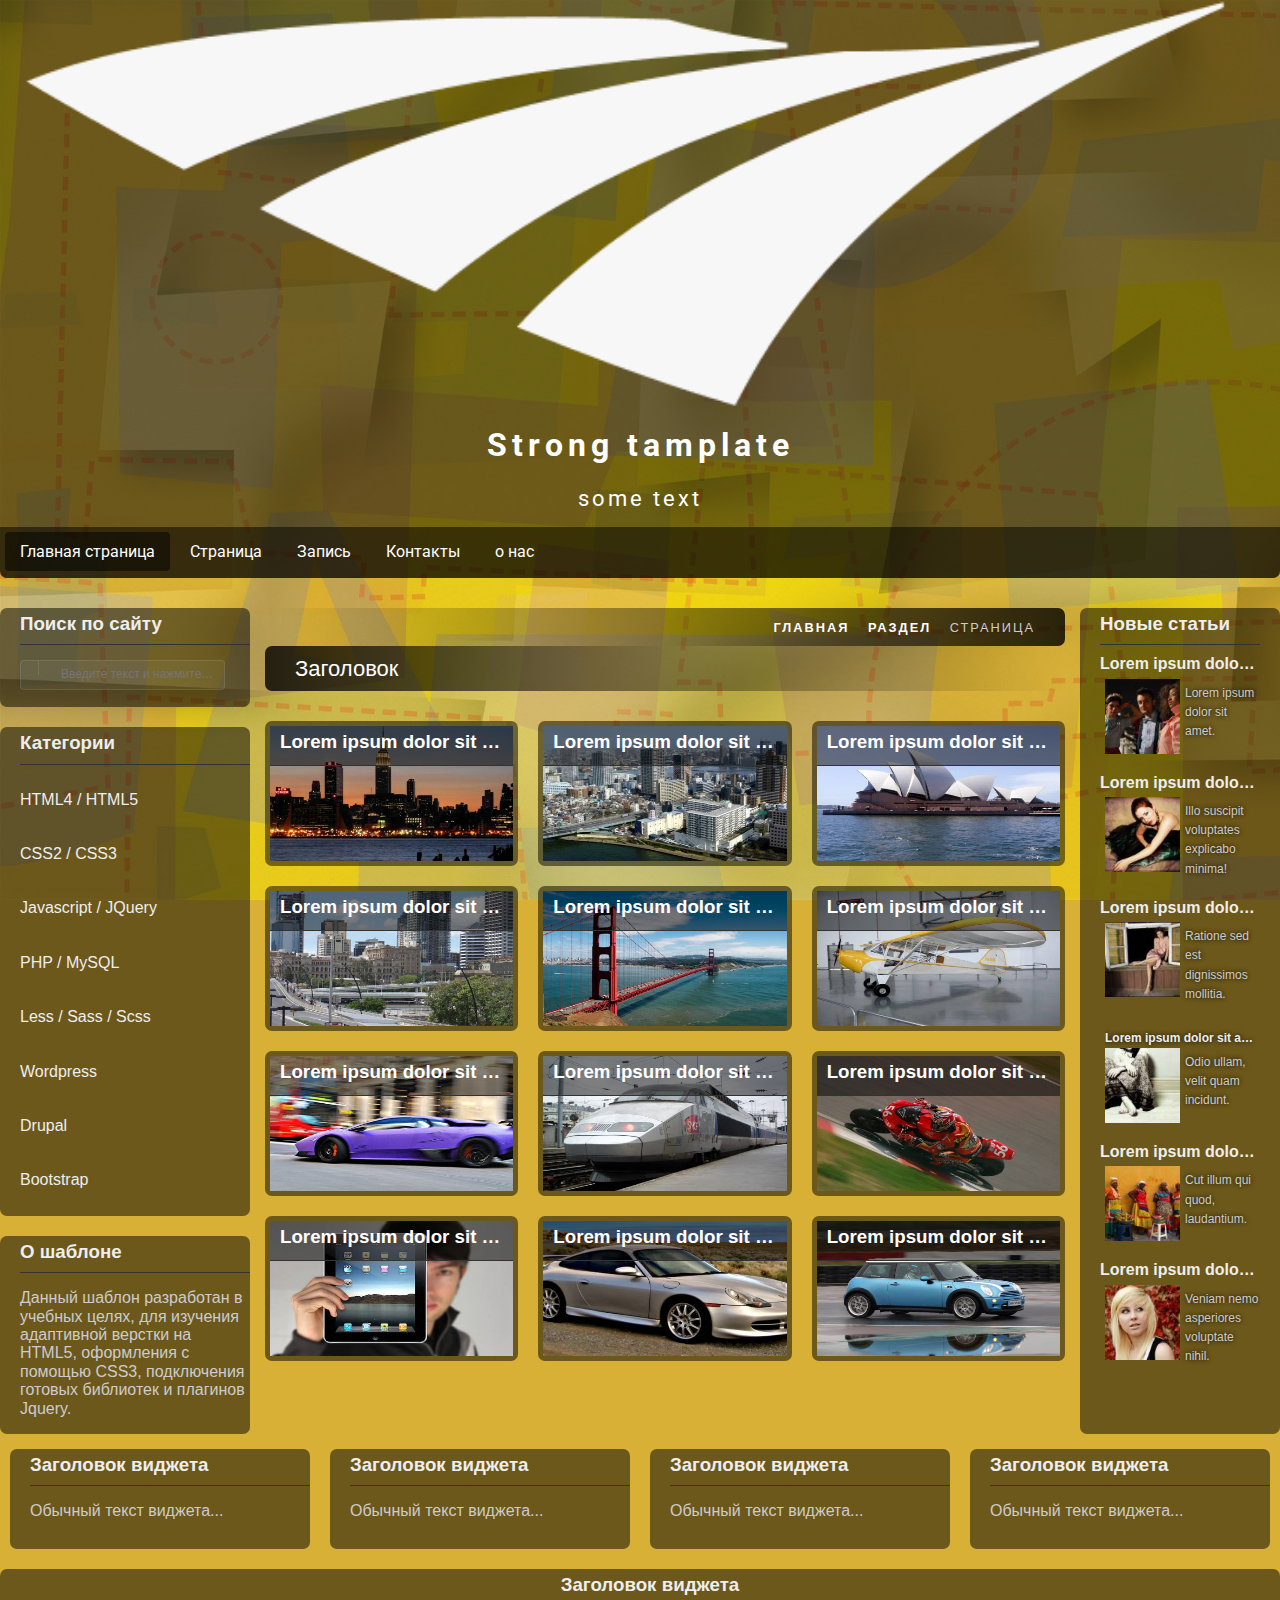
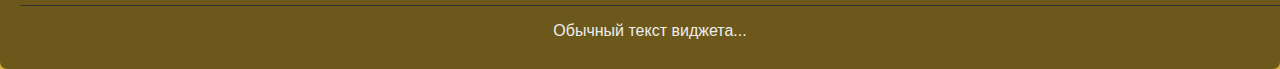
<file: index.html>
<!DOCTYPE html>
<html lang="en">
<head>
	<meta charset="UTF-8">
	<meta name="viewport" content="width=device-width, initial-scale=1">
	<title>Strong Template</title>

	<link rel="stylesheet" href="style/normalize.css">
	<link rel="stylesheet" href="https://use.fontawesome.com/releases/v5.0.13/css/all.css" integrity="sha384-DNOHZ68U8hZfKXOrtjWvjxusGo9WQnrNx2sqG0tfsghAvtVlRW3tvkXWZh58N9jp" crossorigin="anonymous">
	<link href="https://fonts.googleapis.com/css?family=Roboto" rel="stylesheet">
	<link rel="stylesheet" href="style/style.css">
</head>
<body>
	
	<div class="header">
		<div class="header-logo">
			<img src="img/logo.png" alt="logo" class="logo__image">
			<strong class="logo__title">Strong tamplate</strong>
			<span class="logo__description">some text</span>
		</div>
		<nav class="menu">
			<ul class="menu__list">
				<li class="menu__item active"><a href="#">Главная страница</a></li>
				<li class="menu__item"><a href="#">Страница</a></li>
				<li class="menu__item"><a href="#">Запись</a></li>
				<li class="menu__item"><a href="#">Контакты</a></li>
				<li class="menu__item"><a href="#">о нас</a></li>
			</ul>
		</nav>
	</div>
	<div class="container">
		<div class="main">
			<div class="bredcrumb">
				<span><a href="#">Главная</a></span><i class="fas fa-angle-right"></i>
				<span><a href="#">Раздел</a></span><i class="fas fa-angle-right"></i>

				<span>Страница</span>
			</div>
			<div class="title">
				<span>Заголовок</span>
			</div>
			<div class="content">

				<div class="content-item">
					<div class="content-item__wrapper"> 
						<a href="#">
							<h3 class="content-item__title">Lorem ipsum dolor sit amet, consectetur adipisicing elit. Sed praesentium tempore, sunt commodi necessitatibus cumque, labore maiores, incidunt voluptatum magni cupiditate a tenetur molestias dolores consequatur. Nisi illo vel a!</h3>	
							<img class="content-item__image" src="img/1.jpg" alt="pic1">
							<p class="content-item__description">Lorem ipsum dolor sit amet, consectetur adipisicing elit. Magni repellat consequuntur facilis, quam, consectetur nesciunt aliquid officiis beatae accusantium voluptas voluptates maiores. Recusandae, provident nobis labore voluptates aliquam corrupti mollitia.</p>
						</a>
					</div>
					
				</div>
				<div class="content-item"><div class="content-item__wrapper"> 
					<a href="#">
						<h3 class="content-item__title">Lorem ipsum dolor sit amet, consectetur adipisicing elit. Sed praesentium tempore, sunt commodi necessitatibus cumque, labore maiores, incidunt voluptatum magni cupiditate a tenetur molestias dolores consequatur. Nisi illo vel a!</h3>	
						<img class="content-item__image" src="img/2.jpg" alt="pic2">
						<p class="content-item__description">Lorem ipsum dolor sit amet, consectetur adipisicing elit. Magni repellat consequuntur facilis, quam, consectetur nesciunt aliquid officiis beatae accusantium voluptas voluptates maiores. Recusandae, provident nobis labore voluptates aliquam corrupti mollitia.</p>
					</a>
				</div></div>
				<div class="content-item"><div class="content-item__wrapper"> 
					<a href="#">
						<h3 class="content-item__title">Lorem ipsum dolor sit amet, consectetur adipisicing elit. Sed praesentium tempore, sunt commodi necessitatibus cumque, labore maiores, incidunt voluptatum magni cupiditate a tenetur molestias dolores consequatur. Nisi illo vel a!</h3>	
						<img class="content-item__image" src="img/3.jpg" alt="pic3">
						<p class="content-item__description">Lorem ipsum dolor sit amet, consectetur adipisicing elit. Magni repellat consequuntur facilis, quam, consectetur nesciunt aliquid officiis beatae accusantium voluptas voluptates maiores. Recusandae, provident nobis labore voluptates aliquam corrupti mollitia.</p>
					</a>
				</div></div>
				<div class="content-item"><div class="content-item__wrapper"> 
					<a href="#">
						<h3 class="content-item__title">Lorem ipsum dolor sit amet, consectetur adipisicing elit. Sed praesentium tempore, sunt commodi necessitatibus cumque, labore maiores, incidunt voluptatum magni cupiditate a tenetur molestias dolores consequatur. Nisi illo vel a!</h3>	
						<img class="content-item__image" src="img/4.jpg" alt="pic4">
						<p class="content-item__description">Lorem ipsum dolor sit amet, consectetur adipisicing elit. Magni repellat consequuntur facilis, quam, consectetur nesciunt aliquid officiis beatae accusantium voluptas voluptates maiores. Recusandae, provident nobis labore voluptates aliquam corrupti mollitia.</p>
					</a>
				</div></div>
				<div class="content-item"><div class="content-item__wrapper"> 
					<a href="#">
						<h3 class="content-item__title">Lorem ipsum dolor sit amet, consectetur adipisicing elit. Sed praesentium tempore, sunt commodi necessitatibus cumque, labore maiores, incidunt voluptatum magni cupiditate a tenetur molestias dolores consequatur. Nisi illo vel a!</h3>	
						<img class="content-item__image" src="img/5.jpg" alt="pic5">
						<p class="content-item__description">Lorem ipsum dolor sit amet, consectetur adipisicing elit. Magni repellat consequuntur facilis, quam, consectetur nesciunt aliquid officiis beatae accusantium voluptas voluptates maiores. Recusandae, provident nobis labore voluptates aliquam corrupti mollitia.</p>
					</a>
				</div></div>
				<div class="content-item"><div class="content-item__wrapper"> 
					<a href="#">
						<h3 class="content-item__title">Lorem ipsum dolor sit amet, consectetur adipisicing elit. Sed praesentium tempore, sunt commodi necessitatibus cumque, labore maiores, incidunt voluptatum magni cupiditate a tenetur molestias dolores consequatur. Nisi illo vel a!</h3>	
						<img class="content-item__image" src="img/6.jpg" alt="pic6">
						<p class="content-item__description">Lorem ipsum dolor sit amet, consectetur adipisicing elit. Magni repellat consequuntur facilis, quam, consectetur nesciunt aliquid officiis beatae accusantium voluptas voluptates maiores. Recusandae, provident nobis labore voluptates aliquam corrupti mollitia.</p>
					</a>
				</div></div>
				<div class="content-item"><div class="content-item__wrapper"> 
					<a href="#">
						<h3 class="content-item__title">Lorem ipsum dolor sit amet, consectetur adipisicing elit. Sed praesentium tempore, sunt commodi necessitatibus cumque, labore maiores, incidunt voluptatum magni cupiditate a tenetur molestias dolores consequatur. Nisi illo vel a!</h3>	
						<img class="content-item__image" src="img/7.jpg" alt="pic7">
						<p class="content-item__description">Lorem ipsum dolor sit amet, consectetur adipisicing elit. Magni repellat consequuntur facilis, quam, consectetur nesciunt aliquid officiis beatae accusantium voluptas voluptates maiores. Recusandae, provident nobis labore voluptates aliquam corrupti mollitia.</p>
					</a>
				</div>
			</div>
			<div class="content-item"><div class="content-item__wrapper"> 
				<a href="#">
					<h3 class="content-item__title">Lorem ipsum dolor sit amet, consectetur adipisicing elit. Sed praesentium tempore, sunt commodi necessitatibus cumque, labore maiores, incidunt voluptatum magni cupiditate a tenetur molestias dolores consequatur. Nisi illo vel a!</h3>	
					<img class="content-item__image" src="img/8.jpg" alt="pic8">
					<p class="content-item__description">Lorem ipsum dolor sit amet, consectetur adipisicing elit. Magni repellat consequuntur facilis, quam, consectetur nesciunt aliquid officiis beatae accusantium voluptas voluptates maiores. Recusandae, provident nobis labore voluptates aliquam corrupti mollitia.</p>
				</a>
			</div>
		</div>
		<div class="content-item"><div class="content-item__wrapper"> 
			<a href="#">
				<h3 class="content-item__title">Lorem ipsum dolor sit amet, consectetur adipisicing elit. Sed praesentium tempore, sunt commodi necessitatibus cumque, labore maiores, incidunt voluptatum magni cupiditate a tenetur molestias dolores consequatur. Nisi illo vel a!</h3>	
				<img class="content-item__image" src="img/9.jpg" alt="pic9">
				<p class="content-item__description">Lorem ipsum dolor sit amet, consectetur adipisicing elit. Magni repellat consequuntur facilis, quam, consectetur nesciunt aliquid officiis beatae accusantium voluptas voluptates maiores. Recusandae, provident nobis labore voluptates aliquam corrupti mollitia.</p>
			</a>
		</div>
	</div>
	<div class="content-item"><div class="content-item__wrapper"> 
		<a href="#">
			<h3 class="content-item__title">Lorem ipsum dolor sit amet, consectetur adipisicing elit. Sed praesentium tempore, sunt commodi necessitatibus cumque, labore maiores, incidunt voluptatum magni cupiditate a tenetur molestias dolores consequatur. Nisi illo vel a!</h3>	
			<img class="content-item__image" src="img/10.jpg" alt="pic10">
			<p class="content-item__description">Lorem ipsum dolor sit amet, consectetur adipisicing elit. Magni repellat consequuntur facilis, quam, consectetur nesciunt aliquid officiis beatae accusantium voluptas voluptates maiores. Recusandae, provident nobis labore voluptates aliquam corrupti mollitia.</p>
		</a>
	</div>
</div>
<div class="content-item"><div class="content-item__wrapper"> 
	<a href="#">
		<h3 class="content-item__title">Lorem ipsum dolor sit amet, consectetur adipisicing elit. Sed praesentium tempore, sunt commodi necessitatibus cumque, labore maiores, incidunt voluptatum magni cupiditate a tenetur molestias dolores consequatur. Nisi illo vel a!</h3>	
		<img class="content-item__image" src="img/11.jpg" alt="pic11">
		<p class="content-item__description">Lorem ipsum dolor sit amet, consectetur adipisicing elit. Magni repellat consequuntur facilis, quam, consectetur nesciunt aliquid officiis beatae accusantium voluptas voluptates maiores. Recusandae, provident nobis labore voluptates aliquam corrupti mollitia.</p>
	</a>
</div>
</div>
<div class="content-item"><div class="content-item__wrapper"> 
	<a href="#">
		<h3 class="content-item__title">Lorem ipsum dolor sit amet, consectetur adipisicing elit. Sed praesentium tempore, sunt commodi necessitatibus cumque, labore maiores, incidunt voluptatum magni cupiditate a tenetur molestias dolores consequatur. Nisi illo vel a!</h3>	
		<img class="content-item__image" src="img/12.jpg" alt="pic12">
		<p class="content-item__description">Lorem ipsum dolor sit amet, consectetur adipisicing elit. Magni repellat consequuntur facilis, quam, consectetur nesciunt aliquid officiis beatae accusantium voluptas voluptates maiores. Recusandae, provident nobis labore voluptates aliquam corrupti mollitia.</p>
	</a>
</div>
</div>

</div>
</div>
<div class="left">
	<div class="container-left">
		<div class="search-bar">
			<h3>Поиск по сайту</h3>
			<form action="submit">
				<i class="fas fa-search"></i>
				<input type="text" placeholder="Введите текст и нажмите Enter">
				
			</form>
		</div>
		<div class="search-category">
			<h3>Категории</h3>
			
			<p><a href="#">HTML4 / HTML5</a></p>
			<p><a href="#">CSS2 / CSS3</a></p>
			<p><a href="#">Javascript / JQuery</a></p>
			<p><a href="#">PHP / MySQL</a></p>
			<p><a href="#">Less / Sass / Scss</a></p>
			<p><a href="#">Wordpress</a></p>
			<p><a href="#">Drupal</a></p>
			<p><a href="#">Bootstrap</a></p>
		</div>
		<div class="search-about">
			<h3>О шаблоне</h3>
			<p>Данный шаблон разработан в учебных целях, для изучения адаптивной верстки на HTML5, оформления с помощью CSS3, подключения готовых библиотек и плагинов Jquery.</p>
		</div>
	</div>
</div>
<div class="right">
	<div class="right-container">
		<h3>Новые статьи</h3>
		<div class="right-item"><a href=""><h4>Lorem ipsum dolor sit amet, consectetur adipisicing.</h4><span class="img-wrapper"><img src="img/100x100___1.jpg" alt="news-pic1"><span>Lorem ipsum dolor sit amet.</span></span></a></div>
		<div class="right-item"><a href=""><h4>Lorem ipsum dolor sit amet, consectetur adipisicing.</h4><span class="img-wrapper"><img src="img/100x100___2.jpg" alt="news-pic2"><span>Illo suscipit voluptates explicabo minima!</span></span></a></div>
		<div class="right-item"><a href=""><h4>Lorem ipsum dolor sit amet, consectetur adipisicing.</h4><span class="img-wrapper"><img src="img/100x100___3.jpg" alt="news-pic3"><span>Ratione sed est dignissimos mollitia.</span></span></a></div>
		<div class="right-item"><a href=""><span class="img-wrapper"><h4>Lorem ipsum dolor sit amet, consectetur adipisicing.</h4><img src="img/100x100___4.jpg" alt="news-pic4"><span>Odio ullam, velit quam incidunt.</span></span></a></div>
		<div class="right-item"><a href=""><h4>Lorem ipsum dolor sit amet, consectetur adipisicing.</h4><span class="img-wrapper"><img src="img/100x100___5.jpg" alt="news-pic5"><span>Cut illum qui quod, laudantium.</span></span></a></div>
		<div class="right-item"><a href=""><h4>Lorem ipsum dolor sit amet, consectetur adipisicing.</h4><span class="img-wrapper"><img src="img/100x100___6.jpg" alt="news-pic6"><span>Veniam nemo asperiores voluptate nihil.</span></span></a></div>
	</div>
</div>
</div>
<div class="footer">
	<div class="footer-container">
		<div class="footer-tem">
			<h3>Заголовок виджета</h3>
			<p>Обычный текст виджета...</p>
		</div>
		<div class="footer-tem">
			<h3>Заголовок виджета</h3>
			<p>Обычный текст виджета...</p>
		</div>
		<div class="footer-tem">
			<h3>Заголовок виджета</h3>
			<p>Обычный текст виджета...</p>
		</div>
		<div class="footer-tem">
			<h3>Заголовок виджета</h3>
			<p>Обычный текст виджета...</p>
		</div>
	</div>
	<div class="footer-bottom">
		<h3>Заголовок виджета</h3>
		<p>Обычный текст виджета...</p>
	</div>
</div>
<script src="script/hamburger.js"></script>

</body>
</html>
</file>
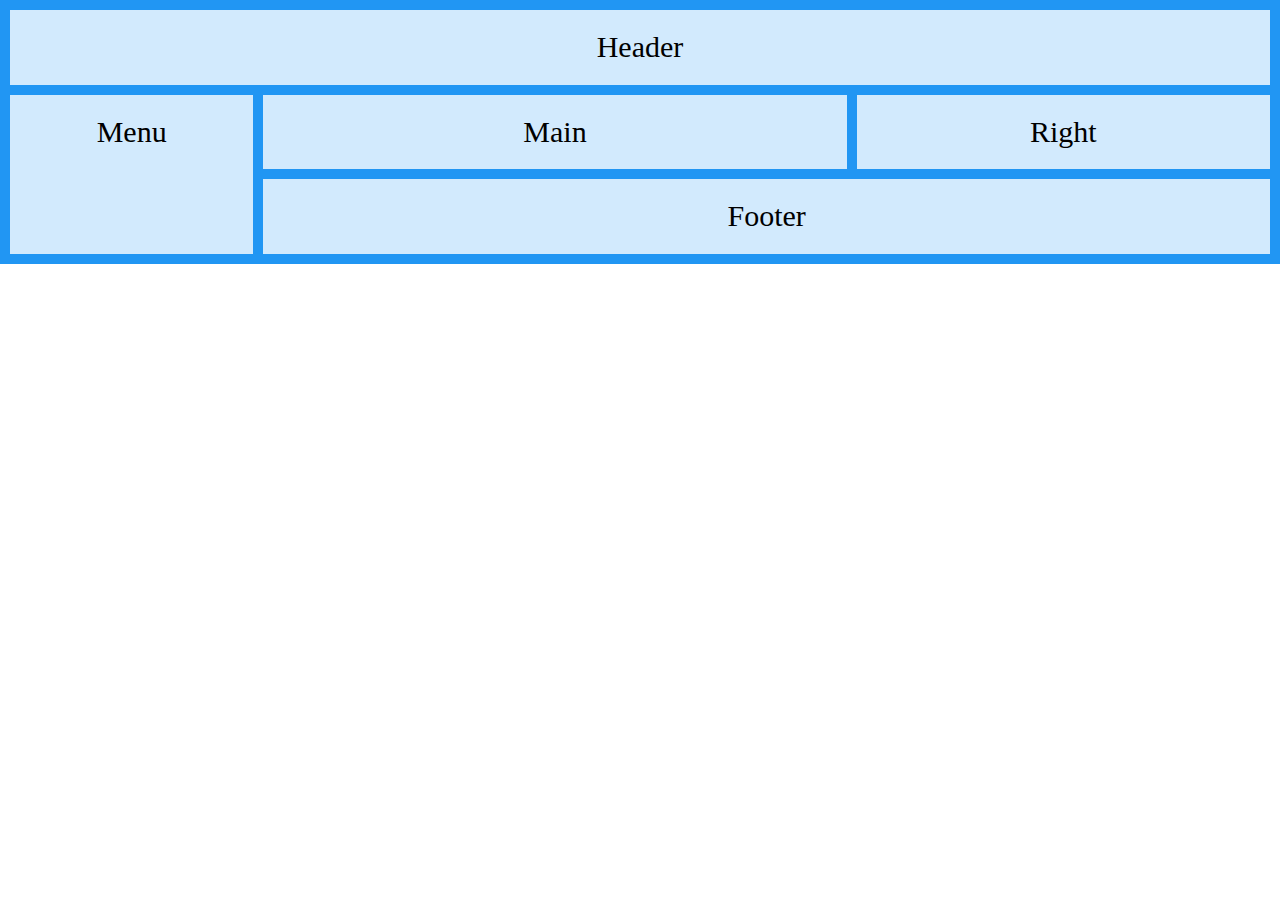
<file: index_grid.html>
<!DOCTYPE html>
<html lang="en">
<head>
	<meta charset="UTF-8">
	<meta name="viewport" content="width=device-width, initial-scale=1">
	<title>Strong Template</title>

	<link rel="stylesheet" href="style/normalize.css">
	<link rel="stylesheet" href="https://use.fontawesome.com/releases/v5.0.13/css/all.css" integrity="sha384-DNOHZ68U8hZfKXOrtjWvjxusGo9WQnrNx2sqG0tfsghAvtVlRW3tvkXWZh58N9jp" crossorigin="anonymous">
	<link href="https://fonts.googleapis.com/css?family=Roboto" rel="stylesheet">
	<link rel="stylesheet" href="style/style_grid.css">
</head>
<body>

<div class="grid-container">
  <div class="item1">Header</div>
  <div class="item2">Menu</div>
  <div class="item3">Main</div>  
  <div class="item4">Right</div>
  <div class="item5">Footer</div>
</div>
</body>	
</html>
</file>
<file: style/style.css>
* {
	box-sizing: border-box;
}

html {
  font-family: sans-serif;
  line-height: 1.15;
}

body {
  margin: 0 auto;
  max-width: 1280px;
  background-color: #d8b036;
  background-image: url(../img/global-bg.jpg);

  background-size: cover;
  background-position: 0 50%;
  background-attachment: fixed;
}

a {
 color: #fff;
 text-decoration: none;
}

a:hover {
 color: #f00;

}


h3 {
  margin: 0;
  padding-bottom: 10px;
  border-bottom: 1px solid #333333;
  color: #eeeeee;
}

.container {
  display: flex;
  flex-wrap: wrap;

}
.header {
  min-height: 100px;
  background-color: rgba(0, 0, 0, 0.5);
  font-family: 'Roboto', sans-serif;
  margin-bottom: 30px;
  border-radius: 0 0 7px 7px;   
}
.main {
  min-height: 100px;
  
  flex-grow: 1;
  min-height: calc(100vh - 199px);
  padding-left: 15px;
  padding-right: 15px;
}
.left {
  min-height: 100px;
  width: 250px;
  order: -1;

  
}
.right {
  min-height: 100px;
  background-color: rgba(0, 0, 0, 0.5);
  width: 200px;
  border-radius: 7px 7px 7px 7px; 

}

.footer {
  
  flex-direction: column;
  min-height: 100px;
  
}

.logo__image {
  display: block;
  margin: 0 auto;
  min-width: 400px;
  width: 100%;
  padding-left: 25px;
  padding-right: 25px;
}

.logo__title {
  display: block;
  text-align: center;
  font-size: 2rem;
  line-height: 3rem;
  letter-spacing: 5px;
  color: #ffffff; 
  padding: 15px 20px;
}

.logo__description {
  display: block;
  text-align: center;
  font-size: 1.4rem;
  color: #ffffff;
  letter-spacing: 3px;
  padding: 0 20px 15px;
  line-height: 1.75rem;
}

.menu__list {
  padding: 0;
  list-style: none;
  display: table;
  margin-left: 0 auto;
  margin-right: 0 auto;
}

.menu  {
  display: table;
  width: 100%;
  background-color: rgba(0, 0, 0, 0.5);
  border-radius: 0 0 7px 7px;
}

.menu__item {
  float: left;
  margin-left: 5px;
  
}

.menu__item a {
  padding: 10px 15px;

  border-radius: 4px;
  
}

.menu__item a:hover{  
  background-color: rgba(0, 0, 0, 0.7);
}

.menu__item:last-child {
  margin-right: 5px;
  
}

.menu__item.active a {

  background-color: rgba(0, 0, 0, 0.5);
}

.title {
 background: linear-gradient(to left, rgba(0,0,0,0) 0%,rgba(0,0,0,0.8) 100%);
 text-align: left;
 padding: 10px 30px;
 border-radius: 7px;
 color: #fff;
 font-size: 22px;

}

.bredcrumb {
  background: linear-gradient(to right, rgba(0,0,0,0) 0%,rgba(0,0,0,0.8) 100%);
  text-align: right;
  padding: 10px 30px;
  border-radius: 7px;

}
.bredcrumb a {
  font-weight: bold;
}

.bredcrumb .fas {
  color: #fff;
  padding: 0px 5px 0px 9px;
  display: inline-block;
  margin-bottom: -3px; 
  font-size: 14px;
}


.bredcrumb span {
  color: #ccc;
  letter-spacing: 2px;
  font-size: 0.8rem;
  text-transform: uppercase;
}

.content-item {

  padding: 5px;
  width: calc(33.33333% - 40px);
  height: auto;
  flex-grow: 1;
  border-radius: 7px;
  background: rgba(0, 0, 0, 0.5);
  margin: 10px 10px 10px 10px;
  display: block;
}


.content-item div {
  background-color: #777;
  height: 135px;
}

.content-item__wrapper {
  position: relative;
  max-width: 100%;
  max-height: 100%;
  overflow: hidden;
  box-sizing: border-box;

  
  
}

.content-item__wrapper a:hover .content-item__description {
  top: 40px;
  background: rgba(0, 0, 0, 0.7);
  transition: top, 0.5s;

}

.content-item__wrapper a:hover .content-item__title {
  background: rgba(0, 0, 0, 0.7);
  transition: background, 0.5s;
}

.content-item__image {
  position: absolute;
  top: 0;
  bottom: 0;
  width: 100%;
  height: 100%;
  z-index: 1;
  


}

.content-item__title {
  height: 40px;
  position: absolute;
  margin-top: 0;
  padding-top: 5px;
  padding-left: 10px;
  padding-right: 10px;
  white-space: nowrap;
  text-overflow: ellipsis;
  text-align: center;
  max-width: 100%;
  overflow: hidden;
  background: rgba(0, 0, 0, 0.5);
  color: #ffffff;
  z-index: 2;
}



.content-item__description {
  position: absolute;
  margin: 0;
  left: 0;
  top: 100%;
  font-size: 0.9rem;
  color: #fff;
  padding-top: 0;
  padding-left: 5px;
  padding-right: 5px;
  text-align: center;
  max-height: 100%; 
  overflow: hidden;
  z-index: 2;

}


.content {
  display: flex;
  flex-wrap: wrap ;
  margin-left: -10px;
  margin-right: -10px;
  padding-top: 20px;
}

.container-left {
 display: flex;
 flex-direction: column;


}

.search-bar, 
.search-category, 
.search-about {
 position: relative;
 background: rgba(0, 0, 0, 0.5);
 border-radius: 7px 7px 7px 7px; 
 padding-left: 20px;
 padding-top: 5px;
 color: #eeeeee;


}


.search-bar {
  flex: 1;
}

.search-category {
  margin-top: 20px;
  flex: 4;

}

.search-category a {
  display: block;
  color: #eeeeee;
  text-decoration: none;
  margin-right: 20px;
  padding: 10px 0;
  size: 14px;
}

.search-category a:hover {
  padding-left: 15px;
  transition: padding-left, 0.5s;
  color: red;
  background: rgba(0, 0, 0, 0.5);
}

.search-about {
  margin-top: 20px;
  flex: 3;
}

.search-about p {
  color: #cccccc;
}

.search-bar form {
  position: relative; 
  margin: 15px 0 7px;
}

.search-bar .fa-search {
  position: absolute;
  margin-top: 1px;
  padding: 7px 9px;
  border-right: 1px solid rgba(255, 255, 255, 0.1);
  color: #eeeeee;
}



.search-bar input {
  box-sizing: border-box;
  padding: 7px 8px 7px 40px;
  border: 1px solid rgba(255, 255, 255, 0.1);
  border-radius: 4px;
  background: rgba(255, 255, 255, 0.05);
  color: #aaaaaa;
  text-overflow: ellipsis;
  font-size: 12px;
  margin-bottom: 10px;
}


.search-bar input:focus {

  background: rgba(0, 0, 0, 0.1);
  color: #eeeeee;
}


.right-container {
 display: flex;
 flex-direction: column;
 padding-left: 20px;
 padding-top: 5px;
 padding-right: 20px;

}

.right-container h4 {
  margin: 0;
  text-overflow: ellipsis;
  overflow: hidden;
  white-space: nowrap;
  color: #eeeeee;
}


.right-item {
  flex: 1;
  padding-top: 10px;
  display: block;


}

.img-wrapper {
  overflow: hidden;
}

.right-item img {
  float: left;
  width: 75px;
  height: 75px;
  margin: 0 5px 5px 0;
  

}


.right-item a:hover img {
  transform: scale(1.1); 
  transition: transform 0.5s;
  width: 75px;
  height: 75px;

}

.right-item a:hover h4 {
  color: red;

}

.right-item a:hover span {
  color: white;

}




.right-item  span {
  display: block;
  margin: 5px 0 5px 5px;
  color: #cccccc;
  text-shadow: 0px 0px 5px #000000;
  font-size: 12px;
  line-height: 1.6;
  
  
}

.footer-container {
 display: flex;
 flex-direction: row;
 padding-top: 5px;
 margin-top: 10px;
 
}

.footer-tem {
  
  flex-grow: 1;
  position: relative;
  min-height: 100px;
  width: calc(100% / 4);
  background: rgba(0, 0, 0, 0.5);
  border-radius: 7px 7px 7px 7px; 
  padding-left: 20px;
  padding-top: 5px;
  color: #eeeeee;
  margin: 0 10px;

}

.footer-tem p {
  color: #cccccc;
}

.footer-bottom {
  flex: 1;
  position: relative;
  min-height: 100px;
  width: 100%;
  background: rgba(0, 0, 0, 0.5);
  border-radius: 7px 7px 7px 7px; 
  padding-left: 20px;
  padding-top: 5px;
  color: #eeeeee;
  margin-top: 20px;
  text-align: center;
}


@media (max-width: 1024px) {
  .right {
    width: 100%;
  }

  
}
@media (max-width: 768px) {
  .main {
    width: 100%;
  }
  .left {
    width: 50%;
    order: 0;
  }
  .right {
    width: 50%;
  }

  .content-item {
    width: calc(50% - 20px);

  }
  .content-item div {

    height: 225px;
  }


  .clear-menu-btn {
    display: block;
  }
  .clear-menu-btn:active {

  }

  .menu__list {
    display: none;
    float: none;
    text-align: center;
    
  }
  .menu__item  {
    float: none;
    margin-left: 10px;
    margin-right: 10px;
    display: block;
  }

  .menu__item a {

   display: block;
 }

 .footer-tem {
  width: 100%;
  margin: 0 0 20px 10px;
}


}

@media (max-width: 640px) {
 .footer-tem {
  width: 100%;
}
.left {
  width: 100%;
  
}
.right {
  width: 100%;
}
.content-item {
  width: calc(100% - 20px);

}
.content-item div {

  height: 450px;
}

}
</file>
<file: style/style_grid.css>
.item1 { grid-area: header; }
.item2 { grid-area: menu; }
.item3 { grid-area: main; }
.item4 { grid-area: right; }
.item5 { grid-area: footer; }

.grid-container {
  display: grid;
  grid-template-areas:
    'header header header header header header'
    'menu main main main right right'
    'menu footer footer footer footer footer';
  grid-gap: 10px;
  background-color: #2196F3;
  padding: 10px;
}
.grid-container > div {
  background-color: rgba(255, 255, 255, 0.8);
  text-align: center;
  padding: 20px 0;
  font-size: 30px;
}
</file>
